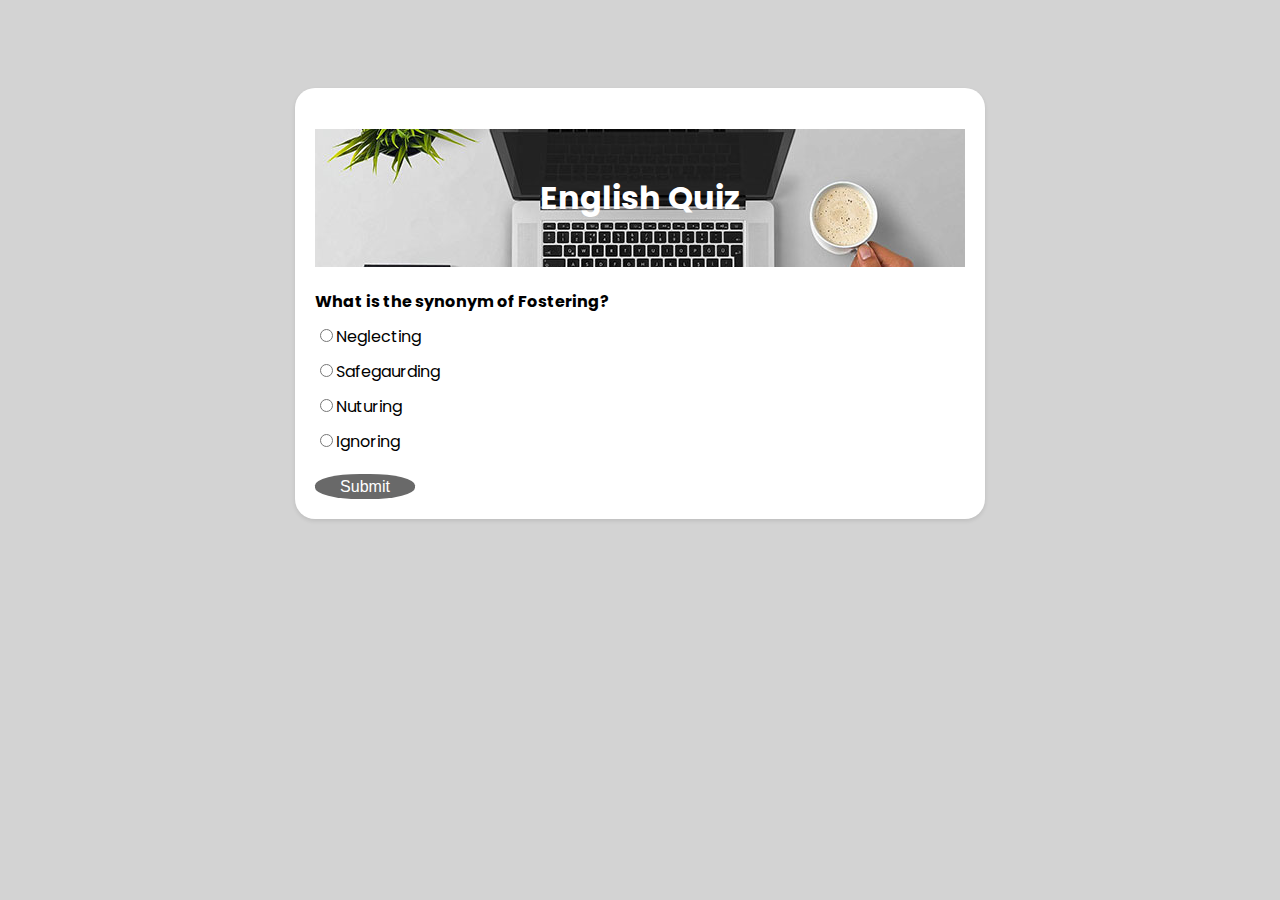
<file: questions.html>
<!DOCTYPE html>
<html>
<head>
  <title>Online Quiz</title>
  <link rel="stylesheet" href="styles.css">
</head>
<body>
  <div class="container">
    <h1>English Quiz</h1>
    <div id="quiz"></div>
    <div id="result" class="result"></div>
    <button id="submit" class="button" >Submit</button>
    <button id="retry" class="button hide">Retry</button>
    <button id="showAnswer" class="button1 hide">Show Answer</button>
	
  </div>
  <script src="script.js"></script>
  
</body>
</html>
</file>
<file: styles.css>
@import url('https://fonts.googleapis.com/css2?family=Poppins:wght@400;500;700&display=swap');

body {
  font-family: 'Poppins', sans-serif;
  background: lightgray;
  display: flex;
  justify-content: center;
}

.container {
  width: 650px;
  padding: 20px;
  margin-top: 80px;
  background-color: #fff;
  box-shadow: 0 2px 4px rgba(0, 0, 0, 0.1);
  border-radius: 20px;
  
}

h1 {
	padding:45px;
	color: white;
  background-image: url(images/bg-01.jpg);
  text-align: center;
}

.question {
  font-weight: bold;
  margin-bottom: 10px;
}

.options {
  margin-bottom: 20px;
}

.option {
  display: block;
  margin-bottom: 10px;
}

.button {
  display: inline-block;
  background-color: #696969;
  color: white;
  border: none;
  cursor: pointer;
  font-size: 16px;
  border-radius: 4px;
  transition: background-color 0.3s;
  margin-right: 10px;
  height:25px; 
  width:100px;	
  border-radius:45%;	
}
.button1 {
  display: inline-block;
  background-color: #696969;
  color: white;
  border: none;
  cursor: pointer;
  font-size: 16px;
  border-radius: 4px;
  transition: background-color 0.3s;
  margin-right: 10px;
  height:40px; 
  width:100px;	
  border-radius:45%;	
}


.button:hover {
  background-color: #3071a9;
}

.result {
  text-align: center;
  margin-top: 20px;
  font-weight: bold;
}

.hide{
  display: none;
}
</file>
